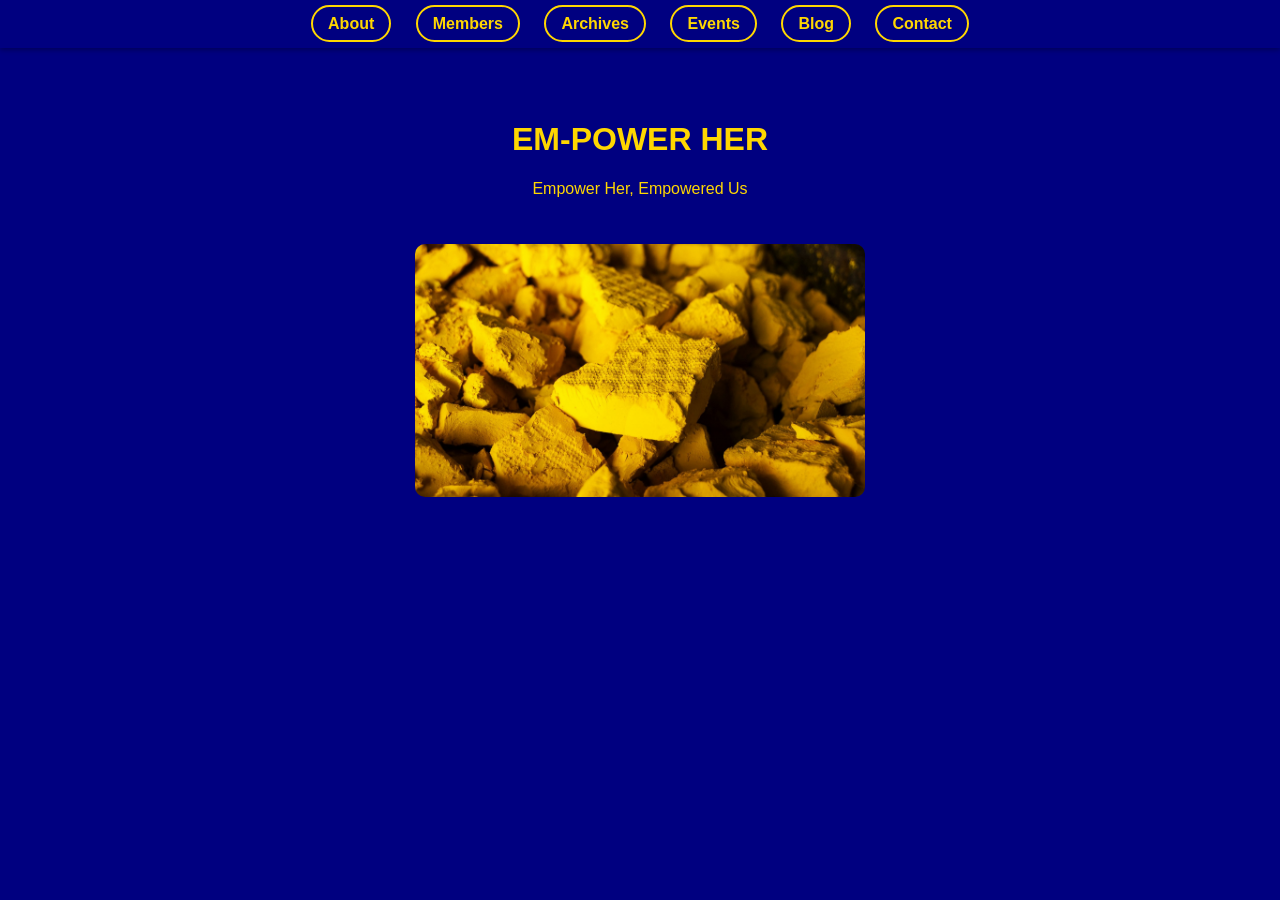
<file: index.html>
<!DOCTYPE html>
<html>
<head>
  <title>EM-POWER HER</title>
  <style>
    body {
      margin: 0;
      background-color: navy;
      color: #FFD700;
      text-align: center;
      font-family: Arial, sans-serif;
    }

    /* 🔥 상단 고정 네비게이션 */
    nav {
      position: fixed;
      top: 0;
      width: 100%;
      background-color: #000080;
      padding: 15px 0;
      box-shadow: 0 2px 5px rgba(0,0,0,0.3);
      z-index: 1000;
    }

    /* 🔥 버튼 스타일 */
    nav a {
      margin: 0 10px;
      padding: 8px 15px;
      text-decoration: none;
      color: #FFD700;
      font-weight: bold;
      border: 2px solid #FFD700;
      border-radius: 20px;
      transition: all 0.3s ease;
    }

    /* 🔥 hover 효과 */
    nav a:hover {
      background-color: #FFD700;
      color: navy;
    }

    /* 🔥 본문이 네비게이션에 안 가려지게 */
    .content {
      padding-top: 100px;
    }

    img {
      margin-top: 30px;
      border-radius: 10px;
    }

  </style>
</head>
<body>

  <!-- 네비게이션 -->
  <nav>
    <a href="about.html">About</a>
    <a href="members.html">Members</a>
    <a href="archives.html">Archives</a>
    <a href="events.html">Events</a>
    <a href="blog.html">Blog</a>
    <a href="contact.html">Contact</a>
  </nav>

  <!-- 본문 -->
  <div class="content">

    <h1>EM-POWER HER</h1>

    <p>Empower Her, Empowered Us</p>

    <img src="./uranium_oxide.jpg" width="450">

  </div>

</body>
</html>
</file>
